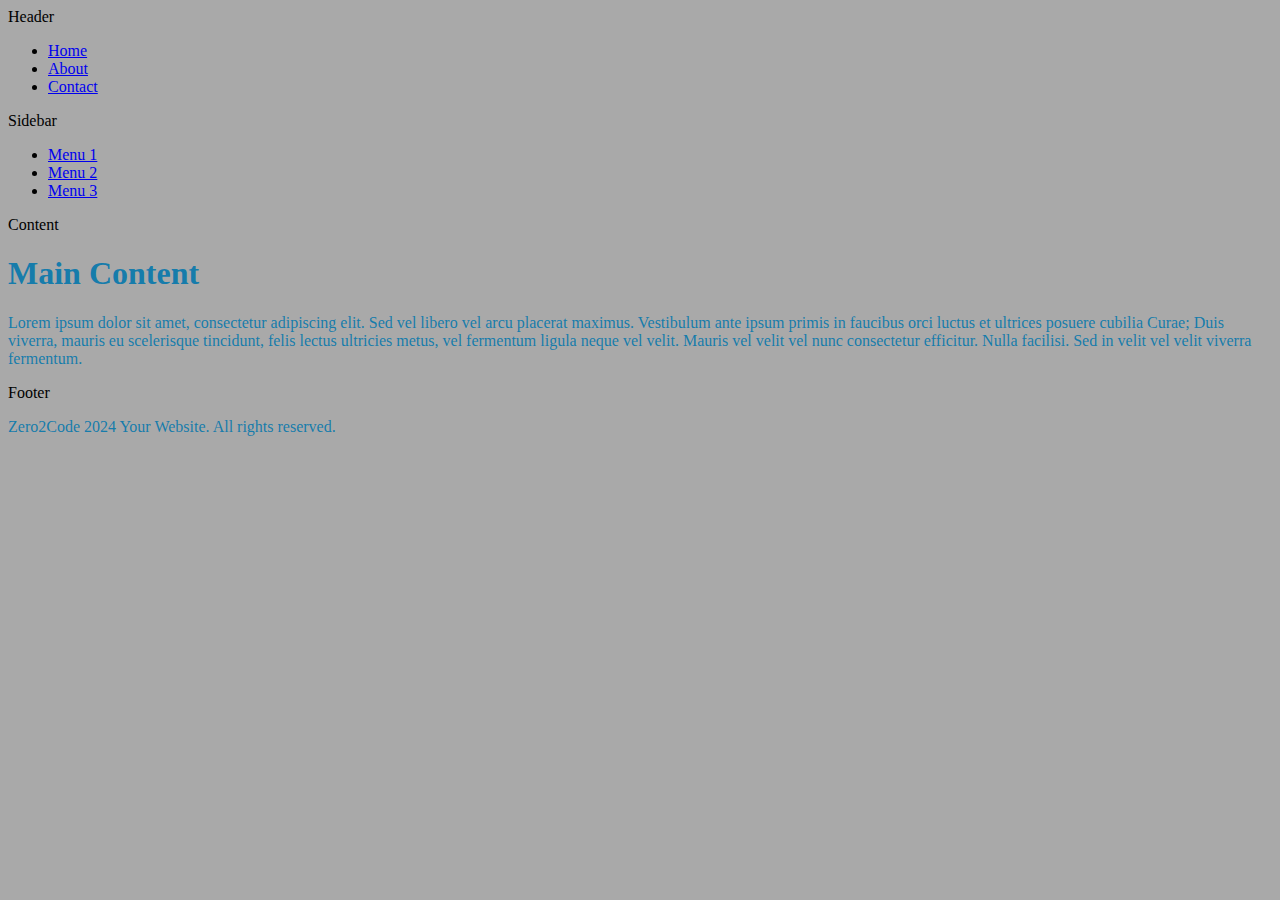
<file: Assignment 2/components/Layouts.html>
<!DOCTYPE html>
<html lang="en">
<head>
    <meta charset="UTF-8">
    <meta name="viewport" content="width=device-width, initial-scale=1.0">
    <link rel="stylesheet" href="../src/styles.css">
    <title>Layouts</title>
    <!--<style>
        body{background-color:plum; flex: 0%; font-family: cursive;}
        header{color: darkviolet; font-family: cursive;}
        h1{color: blueviolet; font-family: cursive;}
        p{color: darkolivegreen; font-family: cursive;}
        footer{color: aqua; font-family: cursive;}
    </style>-->
</head>
<body>

    <div id="main" class="main-wraper">

        <div id="header">Header
            <nav class="nav">
                <ul>
                    <li><a href="#">Home</a></li>
                    <li><a href="#">About</a></li>
                    <li><a href="#">Contact</a></li>
                </ul>
            </nav>
        </div>
        <!--SIde bar-->
        <div id="sidebar">Sidebar
            <ul>
                <li><a href="#">Menu 1</a></li>
                <li><a href="#">Menu 2</a></li>
                <li><a href="#">Menu 3</a></li>
            </ul>
        </div>
        <div id="content">Content
            <div class="main-content">
                <h1>Main Content</h1>
                <p>Lorem ipsum dolor sit amet, consectetur adipiscing elit. Sed vel libero vel arcu placerat maximus. Vestibulum ante ipsum primis in faucibus orci luctus et ultrices posuere cubilia Curae; Duis viverra, mauris eu scelerisque tincidunt, felis lectus ultricies metus, vel fermentum ligula neque vel velit. Mauris vel velit vel nunc consectetur efficitur. Nulla facilisi. Sed in velit vel velit viverra fermentum.</p>
            </div>
        </div>
        <div id="footer">Footer
            <p>Zero2Code 2024 Your Website. All rights reserved.</p>
        </div>
        
    </div>
    
</body>
</html>
</file>
<file: Assignment 2/src/styles.css>
body{background-color: darkgray; flex: 0%; font-family: fantasy;}
header{color: rgba(1, 118, 172, 0.89); font-family: fantasy;}
h1{color: rgba(1, 118, 172, 0.89); font-family: fantasy;}
p{color: rgba(1, 118, 172, 0.89); font-family: fantasy;}
footer{color:rgba(1, 118, 172, 0.89); font-family: fantasy;}
</file>
